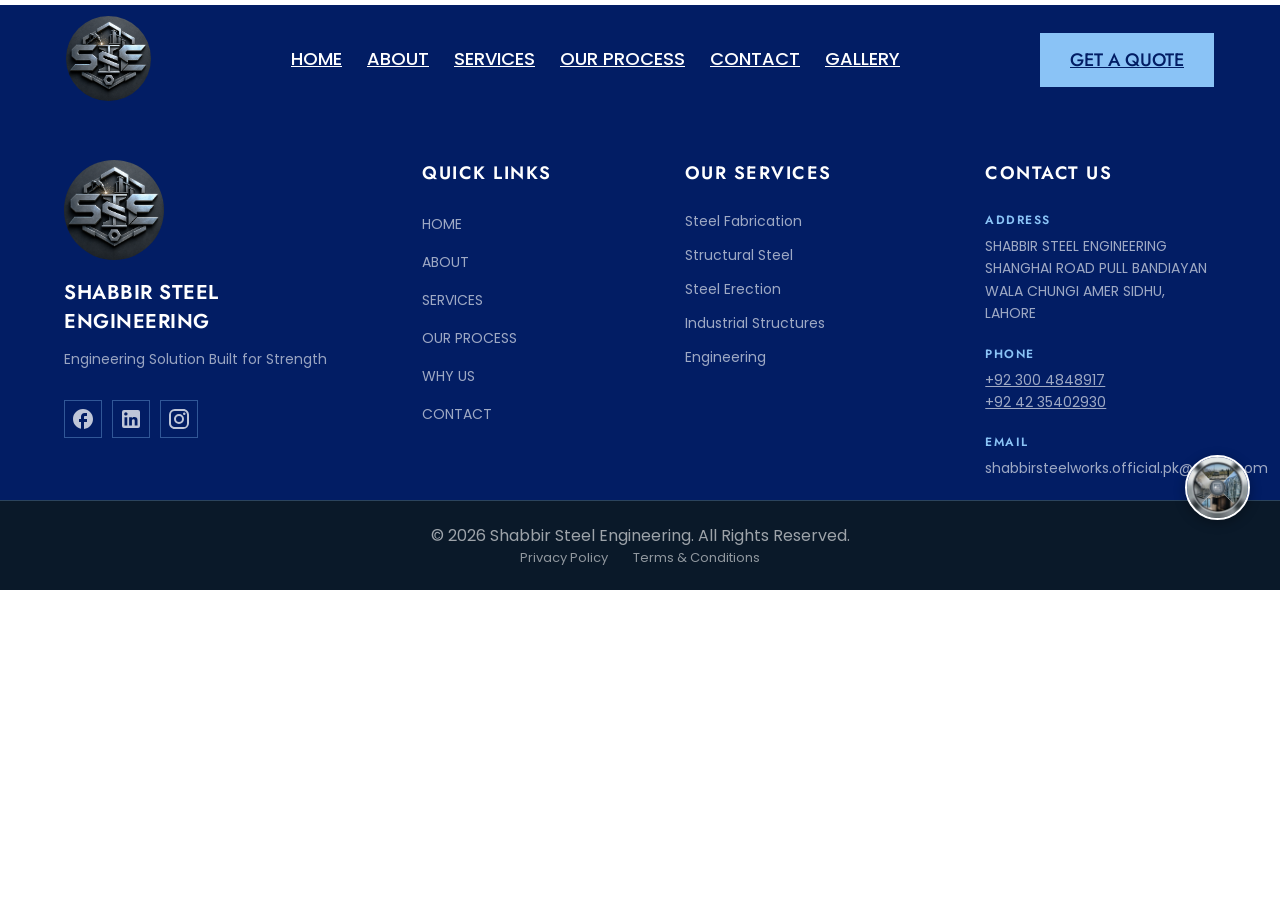
<file: index.html>
<!doctype html>
<html lang="en">

<head>
  <meta charset="UTF-8" />
  <link rel="icon" type="image/svg+xml" href="/favicon.svg" />
  <meta name="viewport" content="width=device-width, initial-scale=1.0" />
  <meta name="description"
    content="Shabbir Steel Engineering provides steel fabrication, structural steel, steel erection and industrial engineering solutions in Lahore, Pakistan." />
  <title>Shabbir Steel Engineering | Steel Fabrication & Engineering</title>
  <script type="module" crossorigin src="/assets/index-C4pD46Re.js"></script>
  <link rel="stylesheet" crossorigin href="/assets/index-C4RSxmu1.css">
</head>

<body>
  <div id="root"></div>
</body>

</html>
</file>
<file: assets/index-C4RSxmu1.css>
@import "https://fonts.googleapis.com/css2?family=Jost:ital,wght@0,100..900;1,100..900&family=Martel+Sans:wght@200;300;400;600;700;800;900&family=Poppins:ital,wght@0,100;0,200;0,300;0,400;0,500;0,600;0,700;0,800;0,900;1,100;1,200;1,300;1,400;1,500;1,600;1,700;1,800;1,900&display=swap";@import "https://fonts.googleapis.com/css2?family=Jost:ital,wght@0,100..900;1,100..900&family=Martel+Sans:wght@200;300;400;600;700;800;900&family=Poppins:ital,wght@0,100;0,200;0,300;0,400;0,500;0,600;0,700;0,800;0,900;1,100;1,200;1,300;1,400;1,500;1,600;1,700;1,800;1,900&display=swap";html,body{max-width:100%;overflow-x:hidden}nav{z-index:1000;background-color:#021d64;justify-content:center;align-items:center;gap:140px;width:100%;height:110px;transition:all .4s;display:flex;position:sticky;top:5px}.logo img{border-radius:50%;width:85px}.navli ul{color:#fff;gap:25px;font-family:Poppins,sans-serif;font-size:18px;font-style:normal;font-weight:500;list-style:none;display:flex}.navli ul li a{color:#fff;border-bottom:3px solid #0000;list-style:none;transition:all .3s;display:inline-block}.navli ul li a:hover{color:#8ac3f6;border-bottom-color:#8ac3f6;transform:translateY(-2px)}.quote-btn{color:#021d64;cursor:pointer;background-color:#8ac3f6;border:2px solid #8ac3f6;padding:12px 28px;font-family:jost,sans-serif;font-size:18px;font-weight:500;transition:all .3s}.quote-btn:hover{color:#fff;background-color:#0000;border-color:#8ac3f6;transform:translateY(-2px);box-shadow:0 6px 18px #8ac3f640}.hero{width:100%;height:80vh;margin-top:10px;margin-bottom:80px;position:relative}.hero img{object-fit:cover;width:100%;height:80vh;position:absolute}.hero>.box{z-index:1;background:linear-gradient(90deg,#0009 0%,#00000073 45%,#00000026 100%);width:100%;height:80vh;position:absolute}.hero-content{color:#fff;z-index:2;width:600px;position:absolute;top:50%;left:8%;transform:translateY(-50%)}.hero-label{letter-spacing:3px;color:#8ac3f6;margin-bottom:20px;font-family:Poppins,sans-serif;font-size:14px;font-weight:600;line-height:1.8}.hero-content h1{letter-spacing:-1px;margin-bottom:25px;font-family:Jost,sans-serif;font-size:64px;font-weight:700;line-height:1.05}.hero-content h1 span{color:#8ac3f6}.hero-description{color:#fffc;max-width:520px;margin-bottom:35px;font-family:Poppins,sans-serif;font-size:17px;line-height:1.7}.hero-buttons{gap:15px;display:flex}.hero-buttons a{justify-content:center;align-items:center;gap:20px;padding:15px 28px;font-family:Poppins,sans-serif;font-size:16px;font-weight:600;text-decoration:none;transition:all .3s;display:flex}.hero-buttons a>span{align-items:center;display:inline-flex}.hero-projects{color:#021d64;background:#8ac3f6}.hero-contact{color:#fff;border:1px solid #fff}.hero-projects:hover{background:#fff}.hero-contact:hover{color:#021d64;background:#fff}.floating-gallery{z-index:999;border:2px solid #fff;border-radius:50%;width:65px;height:65px;display:block;position:fixed;bottom:380px;right:30px;overflow:hidden;box-shadow:0 3px 12px #0000004d}.floating-gallery img{object-fit:cover;width:100%;height:100%}footer{color:#fff;background-color:#021d64;width:100%;padding-top:50px;font-family:poppins,sans-serif}.footer{grid-template-columns:1.5fr 1fr 1.2fr 1.2fr;gap:70px;width:90%;max-width:1400px;margin:auto;display:grid}.c{min-width:0}.c h2{letter-spacing:1.5px;color:#fff;margin-bottom:25px;font-family:Jost,sans-serif;font-size:18px;font-weight:600}.c1 .logo{margin-bottom:18px}.c1 .logo img{width:100px;height:auto;display:block}.c1 h2{letter-spacing:.5px;color:#fff;margin-bottom:12px;font-family:Jost,sans-serif;font-size:20px;font-weight:600}.c1>p{color:#fff9;max-width:280px;margin-bottom:28px;font-family:Poppins,sans-serif;font-size:14px;line-height:1.7}.socials{gap:10px;display:flex}.socials a{color:#ffffffbf;border:1px solid #8ac3f659;justify-content:center;align-items:center;width:38px;height:38px;font-family:Poppins,sans-serif;font-size:12px;font-weight:500;text-decoration:none;transition:all .3s;display:flex}.socials a:hover{color:#07111f;background:#8ac3f6;border-color:#8ac3f6;transform:translateY(-3px);box-shadow:0 6px 18px #8ac3f633}.c2 h2{letter-spacing:1.5px;color:#fff;margin-bottom:25px;font-family:Jost,sans-serif;font-size:18px;font-weight:600}.c2 ul{margin:0;padding:0;list-style:none}.c2 ul li{margin-bottom:13px}.c2 ul li a{color:#ffffff9e;font-family:Poppins,sans-serif;font-size:14px;font-weight:400;text-decoration:none;transition:all .3s;display:inline-block}.c2 ul li a:hover{color:#8ac3f6;transform:translate(6px)}.c3 h2{letter-spacing:1.5px;color:#fff;margin-bottom:25px;font-family:Jost,sans-serif;font-size:18px;font-weight:600}.c3 ul{margin:0;padding:0;list-style:none}.c3 ul li{color:#ffffff9e;cursor:default;margin-bottom:13px;font-family:Poppins,sans-serif;font-size:14px;font-weight:400;transition:all .3s}.c3 ul li:hover{color:#8ac3f6;transform:translate(6px)}.c4 h2{letter-spacing:1.5px;color:#fff;margin-bottom:25px;font-family:Jost,sans-serif;font-size:18px;font-weight:600}.c4 .contact-item{margin-bottom:20px}.c4 .contact-item h3{letter-spacing:1.5px;color:#8ac3f6;margin:0 0 6px;font-family:Jost,sans-serif;font-size:12px;font-weight:600}.c4 .contact-item p{color:#ffffff9e;margin:0;font-family:Poppins,sans-serif;font-size:14px;font-weight:400;line-height:1.6;transition:color .3s}.c4 .contact-item:hover p{color:#fff}.c4 .contact-item p>a{color:#ffffff9e;margin:0;font-family:Poppins,sans-serif;font-size:14px;font-weight:400;line-height:1.6;transition:color .3s}.c4 .contact-item:hover p>a{color:#fff}.footer-last{text-align:center;color:#fff9;background-color:#0a1929;border-top:1px solid #8ac3f640;flex-direction:column;justify-content:center;align-items:center;gap:10px;padding:22px 20px;font-family:Poppins,sans-serif;display:flex}.footer-last p{margin-bottom:-10px}.footerlast-links{background-color:#0a1929;justify-content:center;align-items:center;gap:25px;display:flex}.footerlast-links a{color:#ffffff8c;font-family:Poppins,sans-serif;font-size:13px;font-weight:400;text-decoration:none;transition:all .3s}.footerlast-links a:hover{color:#8ac3f6}.about{grid-template-columns:1fr 1fr;gap:70px;width:100%;max-width:1200px;margin:100px auto;padding:0 40px;display:grid}.ab-content{flex-direction:column;justify-content:center;display:flex}.ab-main{letter-spacing:3px;color:#5b9fd3;margin:0 0 18px;font-family:Poppins,sans-serif;font-size:18px;font-weight:600}.ab-head{color:#021d64;margin:0 0 25px;font-family:Jost,sans-serif;font-size:44px;font-weight:700;line-height:1.1}.ab-desc{color:#555;max-width:560px;margin:0 0 30px;font-family:Poppins,sans-serif;font-size:16px;font-weight:400;line-height:1.8}.ab-btn{display:flex}.ab-btn a{color:#fff;background-color:#021d64;border:2px solid #021d64;justify-content:center;align-items:center;gap:20px;padding:14px 28px;font-family:Poppins,sans-serif;font-size:14px;font-weight:600;text-decoration:none;transition:all .3s;display:flex}.ab-btn a:hover{color:#021d64;background-color:#0000;transform:translateY(-3px);box-shadow:0 8px 20px #021d6426}.ab-img{width:100%;height:470px;overflow:hidden}.ab-img video{object-fit:cover;width:100%;height:100%;transition:all .5s;display:block}.ab-img:hover img{transform:scale(1.04)}.statics{border-top:1px solid #d9e2eb;border-bottom:1px solid #d9e2eb;grid-column:1/-1;grid-template-columns:repeat(3,1fr);display:grid}.stat-item{text-align:center;box-sizing:border-box;flex-direction:column;justify-content:center;align-items:center;min-height:120px;padding:20px;display:flex}.stat-item h2{color:#021d64;margin:0 0 8px;font-family:Jost,sans-serif;font-size:32px;font-weight:700}.stat-item h4{letter-spacing:1.5px;color:#678;margin:0;font-family:Poppins,sans-serif;font-size:12px;font-weight:600}.stat-item+.stat-item{border-left:1px solid #d9e2eb}.services-hero{width:100%;min-height:450px;display:flex;position:relative}.services-hero-content{z-index:10;flex-direction:column;padding:60px;display:flex;position:relative}.services-label{color:#8ac3f6;letter-spacing:2px;margin-bottom:20px;font-family:Poppins,sans-serif;font-size:14px;font-weight:600}.services-hero-content h1{color:#fff;margin:0 0 25px;font-family:Poppins,sans-serif;font-size:52px;line-height:1.1}.services-hero-desc{color:#fffc;max-width:550px;font-family:Poppins,sans-serif;font-size:16px;line-height:1.8}.services-hero-img{object-fit:cover;width:100%;height:100%;position:absolute}.services-hero-img img{object-fit:cover;width:100%;height:100%;display:block}.services-hero-box{z-index:2;background:linear-gradient(90deg,#000000ed 0%,#00000073 45%,#0000 100%);width:100%;height:100%;position:absolute;top:0}.service-bar{border-top:1px solid #d5d5d5;align-items:center;width:90%;margin:0 auto;padding:25px 10px;display:flex}.service-no{color:#021d64;width:70px;font-size:25px;font-weight:600}.service-bar-img{cursor:pointer;width:75px;height:75px;margin-right:20px}.service-bar-img img{object-fit:cover;width:100%;height:100%;display:block}.service-bar h2{color:#021d64;cursor:pointer;flex:.9;margin:0;font-family:Poppins,sans-serif;font-size:22px;font-weight:600}.service-bar-icon{color:#021d64;cursor:pointer;font-size:40px;font-weight:bolder}.service-dropdown{opacity:0;width:90%;max-height:0;margin:0 auto;padding:0 10px 0 100px;transition:max-height 1s,opacity 1s,padding 1s;overflow:hidden}.service-dropdown.open{opacity:1;max-height:400px;padding:35px 10px 50px 100px}.service-dropdown-content{max-width:800px}.service-dropdown-content p{color:#555;margin:-30px 0 10px;font-family:Poppins,sans-serif;font-size:18px;font-weight:600;line-height:1.8}.service-dropdown-content ul{margin:0;padding-left:20px}.service-dropdown-content li{color:#333;font-family:Poppins,sans-serif;font-size:16px;line-height:2}.process{background-color:#f5f8fc;width:100%;margin-bottom:10px}.process-hero{width:100%;min-height:500px;position:relative;overflow:hidden}.p-herobg{z-index:0;width:100%;height:100%;position:absolute;top:0;left:0}.p-herobg img{opacity:.85;object-fit:cover;object-position:center;width:100%;height:100%;display:block}.pro-head{z-index:1;box-sizing:border-box;max-width:750px;padding:150px 8%;position:relative}.pro-label{letter-spacing:3px;color:#8ac3f6;margin:0 0 15px;font-family:Poppins,sans-serif;font-size:13px;font-weight:600}.pro-head h2{color:#fff;margin:0 0 20px;font-family:Jost,sans-serif;font-size:48px;font-weight:700;line-height:1.1}.pro-desc{color:#e5edf5;max-width:600px;margin:0;font-family:Poppins,sans-serif;font-size:16px;line-height:1.7}.process-steps{box-sizing:border-box;background-color:#fff;padding:90px 8%}.steps-head{max-width:750px;margin-bottom:60px}.steps-head p{letter-spacing:3px;color:#8ac3f6;margin:0 0 15px;font-family:Poppins,sans-serif;font-size:13px;font-weight:600}.steps-head h2{color:#021d64;margin:0;font-family:Jost,sans-serif;font-size:40px;font-weight:700;line-height:1.2}.steps{flex-direction:column;width:100%;display:flex}.process-step{box-sizing:border-box;border-top:1px solid #d5dee8;grid-template-columns:100px 280px 1fr;align-items:center;min-height:150px;margin-left:100px;padding:25px 0;transition:all .3s;display:grid}.process-step:last-child{border-bottom:1px solid #d5dee8}.process-step h3{color:#8ac3f6;margin:0;font-family:Jost,sans-serif;font-size:42px;font-weight:600}.process-step h2{letter-spacing:.5px;color:#021d64;margin:0;font-family:Jost,sans-serif;font-size:22px;font-weight:650}.process-step p{color:#678;max-width:500px;margin:0;font-family:Poppins,sans-serif;font-size:14px;line-height:1.7}.process-step:hover{padding-left:15px}.process-quality{box-sizing:border-box;background-color:#f5f8fc;border-top:1px solid #d9e2eb;padding:90px 8%}.quality-head{max-width:700px;margin-bottom:55px}.quality-head p:first-child{letter-spacing:3px;color:#8ac3f6;margin:0 0 15px;font-family:Poppins,sans-serif;font-size:13px;font-weight:600}.quality-head h2{color:#021d64;margin:0 0 18px;font-family:Jost,sans-serif;font-size:40px;font-weight:700;line-height:1.2}.quality-head p:last-child{color:#678;max-width:600px;margin:0;font-family:Poppins,sans-serif;font-size:15px;line-height:1.7}.quality-items{border-top:1px solid #d5dee8;border-bottom:1px solid #d5dee8;grid-template-columns:repeat(3,1fr);display:grid}.quality-item{box-sizing:border-box;border-right:1px solid #d5dee8;flex-direction:column;justify-content:center;min-height:170px;padding:30px;display:flex}.quality-item:last-child{border-right:none}.quality-item h3{letter-spacing:1px;color:#021d64;margin:0 0 12px;font-family:Jost,sans-serif;font-size:22px;font-weight:700}.quality-item p{color:#678;max-width:280px;margin:0;font-family:Poppins,sans-serif;font-size:14px;line-height:1.7}.process-cta{box-sizing:border-box;text-align:center;background-color:#021d64;margin-bottom:20px;padding:100px 8%}.cta-content{max-width:700px;margin:0 auto}.cta-content p:first-child{letter-spacing:3px;color:#8ac3f6;margin:0 0 15px;font-family:Poppins,sans-serif;font-size:13px;font-weight:600}.cta-content h2{color:#fff;margin:0 0 20px;font-family:Jost,sans-serif;font-size:42px;font-weight:700;line-height:1.2}.cta-content p:nth-of-type(2){color:#ffffffb3;max-width:600px;margin:0 auto 30px;font-family:Poppins,sans-serif;font-size:15px;line-height:1.7}.cta-content a{letter-spacing:1px;color:#021d64;background-color:#8ac3f6;justify-content:center;align-items:center;gap:15px;padding:13px 28px;font-family:Poppins,sans-serif;font-size:18px;font-weight:600;text-decoration:none;transition:all .3s;display:inline-flex}.cta-content a:hover{color:#021d64;background-color:#fff}.contact{background-color:#f5f8fc;width:100%;margin-top:40px;margin-bottom:40px}.contact-hero{box-sizing:border-box;background-color:#021d64;align-items:center;width:100%;min-height:430px;padding:100px 8%;display:flex}.contact-head{max-width:750px}.contact-label{letter-spacing:3px;color:#8ac3f6;margin:0 0 15px;font-family:Poppins,sans-serif;font-size:13px;font-weight:600}.contact-head h2{color:#fff;margin:0 0 20px;font-family:Jost,sans-serif;font-size:48px;font-weight:700;line-height:1.1}.contact-desc{color:#ffffffb8;max-width:600px;margin:0;font-family:Poppins,sans-serif;font-size:16px;line-height:1.7}.contact-main{box-sizing:border-box;grid-template-columns:1fr 1fr;gap:80px;width:100%;max-width:1200px;margin:0 auto;padding:100px 40px;display:grid}.contact-info{flex-direction:column;justify-content:center;display:flex}.info-head{max-width:550px;margin-bottom:50px}.info-head>p:first-child{letter-spacing:3px;color:#8ac3f6;margin:0 0 15px;font-family:Poppins,sans-serif;font-size:13px;font-weight:600}.info-head h2{color:#021d64;margin:0 0 20px;font-family:Jost,sans-serif;font-size:40px;font-weight:700;line-height:1.2}.info-head>p:last-child{color:#678;margin:0;font-family:Poppins,sans-serif;font-size:15px;line-height:1.7}.contact-details{border-top:1px solid #d5dee8;grid-template-columns:1fr 1fr;display:grid}.contact-detail{border-bottom:1px solid #d5dee8;padding:25px 20px 25px 0}.contact-detail:nth-child(2n){border-left:1px solid #d5dee8;padding-left:25px}.contact-detail h3{letter-spacing:1.5px;color:#021d64;margin:0 0 8px;font-family:Jost,sans-serif;font-size:13px;font-weight:700}.contact-detail p{color:#678;margin:0;font-family:Poppins,sans-serif;font-size:14px;line-height:1.7}.direct-contact{background-color:#fff;border:1px solid #d5dee8;flex-direction:column;justify-content:center;padding:45px;display:flex}.direct-contact>p{letter-spacing:3px;color:#8ac3f6;margin:0 0 15px;font-family:Poppins,sans-serif;font-size:13px;font-weight:600}.direct-contact h2{color:#021d64;margin:0 0 40px;font-family:Jost,sans-serif;font-size:34px;font-weight:700;line-height:1.2}.contact-links{flex-direction:column;display:flex}.contact-links a{letter-spacing:1px;color:#021d64;border-top:1px solid #d5dee8;justify-content:space-between;align-items:center;padding:20px 0;font-family:Poppins,sans-serif;font-size:14px;font-weight:600;text-decoration:none;transition:all .3s;display:flex}.contact-links a:last-child{border-bottom:1px solid #d5dee8}.contact-links a span{color:#8ac3f6;font-size:20px;transition:transform .3s}.contact-links a:hover{color:#5b9fd3;padding-left:8px}.contact-links a:hover span{transform:translate(6px)}.contact-location{box-sizing:border-box;background-color:#fff;width:100%;padding:90px 8%}.location-head{max-width:700px;margin-bottom:45px}.location-head p{letter-spacing:3px;color:#8ac3f6;margin:0 0 15px;font-family:Poppins,sans-serif;font-size:13px;font-weight:600}.location-head h2{color:#021d64;margin:0;font-family:Jost,sans-serif;font-size:40px;font-weight:700}.location-map{background-color:#e9eff5;border:1px solid #d5dee8;width:100%;height:400px}.location-map iframe{width:100%;height:100%;display:block}.contact-cta{box-sizing:border-box;text-align:center;background-color:#021d64;width:100%;margin-bottom:-20px;padding:100px 8%}.contact-cta .cta-content{max-width:700px;margin:0 auto}.contact-cta .cta-content p:first-child{letter-spacing:3px;color:#8ac3f6;margin:0 0 15px;font-family:Poppins,sans-serif;font-size:13px;font-weight:600}.contact-cta .cta-content h2{color:#fff;margin:0 0 20px;font-family:Jost,sans-serif;font-size:42px;font-weight:700;line-height:1.2}.contact-cta .cta-content p:nth-of-type(2){color:#ffffffb3;max-width:600px;margin:0 auto 30px;font-family:Poppins,sans-serif;font-size:15px;line-height:1.7}.contact-cta .cta-content a{color:#021d64;letter-spacing:1px;background-color:#8ac3f6;align-items:center;gap:20px;padding:14px 28px;font-family:Poppins,sans-serif;font-size:16px;font-weight:600;text-decoration:none;transition:all .3s;display:inline-flex}.cta-content a>span{align-items:center;display:inline-flex}.contact-cta .cta-content a:hover{color:#021d64;background-color:#fff;transform:translateY(-3px)}.whyus-hero{align-items:center;width:100%;min-height:650px;display:flex;position:relative;overflow:hidden}.whyus-hero-content{z-index:10;width:55%;padding:80px 60px;position:relative}.whyus-label{color:#8ac3f6;letter-spacing:2px;margin:0 0 25px;font-family:Poppins,sans-serif;font-size:14px;font-weight:600}.whyus-hero-content h1{color:#fff;margin:0 0 30px;font-family:Poppins,sans-serif;font-size:58px;font-weight:700;line-height:1.08}.whyus-hero-desc{color:#ffffffd1;max-width:520px;margin:0;font-family:Poppins,sans-serif;font-size:17px;line-height:1.8}.whyus-hero-img{z-index:1;width:100%;height:100%;position:absolute;inset:0}.whyus-hero-img img{object-fit:cover;object-position:center;width:100%;height:100%}.whyus-hero-overlay{z-index:2;background:linear-gradient(90deg,#000000c7 0%,#00000094 38%,#00000040 70%,#0000001f 100%);width:100%;height:100%;position:absolute;inset:0}.sse-standard{grid-template-columns:35% 65%;gap:60px;width:90%;margin:0 auto;padding:100px 0;display:grid}.standard-heading{margin-top:100px;padding-right:30px}.standard-label{color:#2a7ac0;letter-spacing:2px;margin:0 0 20px;font-family:Poppins,sans-serif;font-size:13px;font-weight:600}.standard-heading h2{color:#021d64;margin:0 0 25px;font-family:Poppins,sans-serif;font-size:52px;font-weight:700;line-height:1.05}.standard-desc{color:#666;max-width:400px;margin:0;font-family:Poppins,sans-serif;font-size:16px;line-height:1.8}.standard-grid{grid-template-columns:repeat(2,1fr);gap:0;display:grid}.standard-item{border-top:1px solid #dcdcdc;border-left:1px solid #dcdcdc;min-height:220px;padding:30px;transition:all .3s}.standard-item:nth-child(2),.standard-item:nth-child(4),.standard-item:nth-child(6){border-right:1px solid #dcdcdc}.standard-item:nth-child(5),.standard-item:nth-child(6){border-bottom:1px solid #dcdcdc}.standard-no{color:#2a7ac0;margin-bottom:35px;font-family:Poppins,sans-serif;font-size:14px;font-weight:600;display:block}.standard-item h3{color:#021d64;margin:0 0 15px;font-family:Poppins,sans-serif;font-size:21px;font-weight:600}.standard-item p{color:#666;max-width:300px;margin:0;font-family:Poppins,sans-serif;font-size:14px;line-height:1.7}.standard-item:hover{background:#f5f6f7;transform:translateY(-3px)}.craftsmanship{grid-template-columns:55% 45%;width:90%;min-height:600px;margin:0 auto 20px;display:grid;overflow:hidden}.craftsmanship-img{width:100%;height:600px;overflow:hidden}.craftsmanship-img img{object-fit:cover;object-position:center;border-radius:35px;width:100%;height:100%;transition:transform .6s;display:block}.craftsmanship-content{background:#021d64;flex-direction:column;justify-content:center;min-height:600px;padding:70px 60px;display:flex}.craftsmanship-label{color:#8ac3f6;letter-spacing:2px;margin:0 0 35px;font-family:Poppins,sans-serif;font-size:13px;font-weight:600}.craftsmanship-content h2{color:#fff;margin:0 0 35px;font-family:Poppins,sans-serif;font-size:42px;font-weight:700;line-height:1.1}.craftsmanship-content h2:last-child{margin-bottom:0}.craftsmanship:hover .craftsmanship-img img{transform:scale(1.03)}.gallery-hero{flex-direction:column;width:100%;min-height:650px;display:flex;position:relative;overflow:hidden}.gallery-hero-content{z-index:10;width:55%;padding:80px 60px;position:relative}.gallery-label{color:#8ac3f6;letter-spacing:2px;letter-spacing:2px;margin:0 0 25px;font-family:jost,sans-serif;font-size:35px;font-weight:600}.gallery-hero-content h1{color:#fff;margin:0 0 30px;font-family:jost,sans-serif;font-size:64px;font-weight:700;line-height:1.08}.gallery-hero-content span{color:#8ac3f6}.gallery-hero-desc{color:#ffffffd1;max-width:520px;margin:0;font-family:Poppins,sans-serif;font-size:18px;line-height:1.8}.gallery-carousel{perspective:1000px;justify-content:center;align-items:center;width:calc(100% - 160px);height:400px;margin-bottom:0;margin-left:80px;margin-right:80px;display:flex;position:relative;top:20px;overflow:hidden}.gallery-carousel-item{border-radius:12px;width:600px;height:350px;transition:transform .6s,opacity .6s;position:absolute;overflow:hidden}.gallery-carousel-item img{object-fit:cover;width:100%;height:100%}.gallery-carousel-item.active{z-index:3;opacity:1;transform:translate(0)scale(1)}.gallery-carousel-item.prev{z-index:2;opacity:.7;transform:translate(-75%)scale(.75)}.gallery-carousel-item.next{z-index:2;opacity:.7;transform:translate(75%)scale(.75)}.gallery-carousel-item:not(.active):not(.prev):not(.next){opacity:0;z-index:1}.carousel-arrow{z-index:100;color:#fff;cursor:pointer;background:#021d64d9;border:1px solid #8ac3f680;border-radius:4px;justify-content:center;align-items:center;width:55px;height:55px;font-size:24px;transition:all .3s;display:flex;position:absolute;top:50%;transform:translateY(-50%)}.carousel-arrow.left{left:20px}.carousel-arrow.right{right:20px}.carousel-arrow:hover{color:#021d64;background:#8ac3f6;border-color:#8ac3f6}.gallery-hero-box{z-index:20;width:calc(100% - 290px);height:60%;margin:0 145px;position:absolute;top:40px}.gallery-buttons{z-index:10;gap:20px;padding-left:60px;display:flex}.gallery-buttons a{justify-content:center;align-items:center;gap:20px;padding:15px 28px;font-family:Poppins,sans-serif;font-size:16px;font-weight:600;text-decoration:none;transition:all .3s;display:flex}.gallery-buttons a span{align-items:center;display:inline-flex}.gallery-explore-work{color:#021d64;background:#8ac3f6}.gallery-explore-work:hover{color:#021d64;background:#fff}.gallery-get-quote{color:#fff;border:1px solid #fff}.gallery-get-quote:hover{color:#021d64;background:#fff}.our-collection{flex-direction:column;justify-content:center;align-items:center;width:100%;display:flex;position:relative;top:0}.our-collection-label{color:#8ac3f6;letter-spacing:2px;margin-bottom:18px;font-family:jost,sans-serif;font-size:25px;font-weight:600}.our-collection-desc{color:#021d64;text-transform:capitalize;word-spacing:10px;margin-bottom:20px;font-family:Poppins,sans-serif;font-size:30px;font-weight:700;line-height:1.2}.gallery-data{width:100%;padding:40px 60px 80px}.gallery-grid{grid-template-rows:repeat(3,300px);grid-template-columns:1.5fr 1.5fr;gap:30px;padding:0 60px;display:grid}.category-card{background:#021d64;border-radius:10px;align-items:flex-end;text-decoration:none;display:flex;position:relative;overflow:hidden}.category-image{transition:transform .5s;position:absolute;inset:0}.category-image img{object-fit:cover;object-position:center;width:100%;height:100%}.category-card:hover .category-image{transform:scale(1.08)}.category-info{z-index:2;background:linear-gradient(#0000,#000000d9);width:100%;padding:30px;position:relative}.category-info h3{color:#fff;margin:0 0 12px;font-family:Poppins,sans-serif;font-size:28px;font-weight:600}.category-info p{color:#8ac3f6;align-items:center;gap:12px;margin:0;font-family:Poppins,sans-serif;font-size:18px;display:flex}.category-info span{align-items:center;display:flex}.category-info span svg{width:22px;height:22px}@media (width<=1024px){nav{gap:60px;padding:0 25px}.navli ul{gap:18px;font-size:16px}.hero-content{width:480px}.hero-content h1{font-size:48px}}@media (width<=860px){nav{flex-wrap:wrap;grid-template-columns:auto 1fr auto;gap:16px;padding:16px 20px;display:grid}.logo img{width:90px}.navli{width:100%}.navli ul{flex-wrap:wrap;justify-content:center;gap:14px;font-size:14px}.navquote{order:3;justify-content:center;width:100%;display:flex}.quote-btn{padding:10px 22px;font-size:15px}.hero,.hero img,.hero>.box{height:90vh}.hero-content{width:90%;left:5%}.hero-content h1{font-size:38px}.hero-description{max-width:100%;font-size:15px}}@media (width<=600px){nav{grid-template-rows:repeat(3,auto);height:160px;margin-bottom:120px;padding:10px 12px;display:grid}.logo{grid-row:1;justify-self:center;margin-top:15px}.logo img{width:75px}.navli{grid-row:2;justify-self:center;width:100%}.navli ul{gap:10px;margin:auto;font-size:12px}.navli ul li:last-child{visibility:hidden}.navquote{grid-area:3/1/auto/3;margin-top:5px}.quote-btn{padding:9px 18px;font-size:13px}.hero{height:95vh;margin-top:0;margin-bottom:80px}.hero img,.hero>.box{height:95vh}.hero-content{width:90%;top:55%;left:5%}.hero-content h1{letter-spacing:-.5px;font-size:30px}.hero-label{letter-spacing:2px;font-size:12px}.hero-description{margin-bottom:24px;font-size:14px;line-height:1.6}.hero-buttons{flex-direction:column;gap:12px}.hero-buttons a{text-align:center;padding:14px 20px}}@media (width<=380px){.nav{grid-template-rows:3px;display:grid}.logo{grid-row:1}.navli ul{grid-row:2;gap:7px}.navli ul li a{font-size:11px}.hero-content h1{font-size:26px}.hero-label{letter-spacing:1px;font-size:9px}.hero-description{font-size:12px}}@media (width<=1024px){.footer{grid-template-columns:1fr 1fr;gap:40px}}@media (width<=860px){.footer{gap:36px}.c1>p{max-width:100%}.footer-last{padding:20px 16px}.footerlast-links{gap:18px}}@media (width<=600px){.footer{text-align:left;grid-template-columns:1fr;gap:34px;width:85%}.c1 .socials{justify-content:flex-start}.footer-last{font-size:13px}.footerlast-links{flex-direction:column;gap:10px}}@media (width<=380px){.c1 .logo img{width:80px}.c h2{font-size:16px}}@media (width<=1024px){.about{gap:40px;padding:0 25px}.ab-head{font-size:36px}.ab-img{height:400px}.stat-item h2{font-size:28px}}@media (width<=860px){.about{grid-template-columns:1fr;gap:35px;margin:70px auto}.ab-content{order:1}.ab-img{order:2;width:100%;height:350px}.ab-head{font-size:30px}.ab-desc{max-width:100%;font-size:15px}.statics{order:3}.stat-item{min-height:100px;padding:16px}.stat-item h2{font-size:24px}.stat-item h4{letter-spacing:1px;font-size:11px}}@media (width<=600px){.about{margin:50px auto;padding:0 20px}.ab-main{letter-spacing:2px;font-size:14px}.ab-head{font-size:26px}.ab-desc{font-size:14px}.ab-img{width:100%;height:260px}.ab-btn a{padding:12px 22px;font-size:13px}.statics{border-top:none;grid-template-columns:1fr}.stat-item{border-top:1px solid #d9e2eb;min-height:90px}.stat-item+.stat-item{border-left:none}.statics .stat-item:last-child{border-bottom:1px solid #d9e2eb}}@media (width<=380px){.ab-head{font-size:22px}.ab-img{height:220px}.stat-item h2{font-size:22px}.stat-item h4{letter-spacing:.8px;font-size:10px}}@media (width<=1024px){.pro-head{padding:110px 6%}.pro-head h2{font-size:38px}.process-steps,.process-quality,.process-cta{padding-left:6%;padding-right:6%}.steps-head h2,.quality-head h2{font-size:32px}.process-step{grid-template-columns:80px 220px 1fr;margin-left:40px}.process-step h3,.cta-content h2{font-size:34px}}@media (width<=860px){.process-hero{min-height:400px}.pro-head{max-width:100%;padding:90px 6%}.pro-head h2{font-size:30px}.pro-desc{font-size:15px}.process-steps{padding:60px 6%}.process-step{grid-template-rows:auto auto;grid-template-columns:60px 1fr;row-gap:8px;margin-left:0;padding:20px 0}.process-step h3{grid-row:1/3;font-size:28px}.process-step h2{font-size:18px}.process-step p{grid-column:2;max-width:100%}.process-step:hover{padding-left:0}.quality-items{grid-template-columns:1fr}.quality-item{border-bottom:1px solid #d5dee8;border-right:none;min-height:auto;padding:24px 0}.quality-item:last-child{border-bottom:none}.process-quality{padding:60px 6%}.quality-head h2{font-size:28px}.process-cta{padding:70px 6%}.cta-content h2{font-size:28px}}@media (width<=600px){.process-hero{min-height:320px}.pro-head{padding:60px 6%}.pro-label{letter-spacing:2px;font-size:12px}.pro-head h2{font-size:26px}.pro-desc{max-width:100%;font-size:14px}.steps-head h2{font-size:24px}.process-step h3{font-size:22px}.process-step h2{letter-spacing:.3px;font-size:16px}.process-step p{font-size:13px}.quality-item h3{font-size:18px}.quality-item p{max-width:100%;font-size:13px}.cta-content h2{font-size:24px}.cta-content p:nth-of-type(2){font-size:14px}.cta-content a{padding:12px 22px;font-size:12px}}@media (width<=380px){.pro-head h2{font-size:22px}.process-step h3{font-size:20px}.process-step h2{font-size:14px}.quality-item h3{font-size:16px}}@media (width<=1024px){.services-hero-content{padding:50px 40px}.services-hero-content h1{font-size:42px}.service-bar{padding:22px 10px}.service-no{width:55px;font-size:22px}.service-bar-img{width:60px;height:60px;margin-right:16px}.service-bar h2{font-size:19px}.service-dropdown{padding-left:80px}.service-dropdown.open{padding:30px 10px 40px 80px}}@media (width<=860px){.services-hero{min-height:380px}.services-hero-content{padding:40px 30px}.services-hero-content h1{font-size:34px}.services-hero-desc{max-width:100%;font-size:15px}.service-bar{width:94%;padding:18px 8px}.service-no{width:40px;font-size:18px}.service-bar-img{width:50px;height:50px;margin-right:12px}.service-bar h2{flex:1;font-size:16px}.service-bar-icon{font-size:30px}.service-dropdown{width:94%;padding-left:40px}.service-dropdown.open{max-height:500px;padding:25px 10px 35px 40px}.service-dropdown-content p{margin:-15px 0 10px;font-size:15px}.service-dropdown-content li{font-size:14px}}@media (width<=600px){.services-hero{min-height:320px}.services-hero-content{padding:30px 20px}.services-label{letter-spacing:1.5px;font-size:12px}.services-hero-content h1{font-size:26px}.services-hero-desc{font-size:14px;line-height:1.6}.service-bar{flex-wrap:nowrap;width:96%;padding:16px 6px}.service-no{width:30px;font-size:15px}.service-bar-img{width:40px;height:40px;margin-right:10px}.service-bar h2{letter-spacing:.2px;font-size:13px}.service-bar-icon{font-size:24px}.service-dropdown{width:96%;padding-left:20px}.service-dropdown.open{padding:20px 8px 30px 20px}.service-dropdown-content p{margin:-10px 0 8px;font-size:14px}.service-dropdown-content li{font-size:13px;line-height:1.8}}@media (width<=380px){.services-hero-content h1{font-size:22px}.service-bar h2{font-size:12px}.service-no{width:26px;font-size:13px}.service-bar-img{width:34px;height:34px}}@media (width<=1024px){.contact-hero{min-height:360px;padding:80px 6%}.contact-head h2{font-size:38px}.contact-main{gap:50px;padding:80px 6%}.info-head h2{font-size:32px}.direct-contact{padding:35px}.direct-contact h2{font-size:28px}.contact-location{padding:70px 6%}.location-head h2{font-size:32px}.contact-cta{padding:80px 6%}.contact-cta .cta-content h2{font-size:34px}}@media (width<=860px){.contact-hero{min-height:300px;padding:60px 6%}.contact-head h2{font-size:30px}.contact-desc{max-width:100%;font-size:15px}.contact-main{grid-template-rows:repeat(2,1fr);grid-template-columns:1fr;gap:60px;padding:60px 6%}.direct-contact{grid-row:1}.contact-info{justify-content:flex-start}.info-head{max-width:100%;margin-bottom:35px}.direct-contact{padding:30px}.direct-contact h2{margin-bottom:28px;font-size:26px}.contact-location{padding:50px 6%}.location-head h2{font-size:28px}.location-map{height:320px}.contact-cta{padding:70px 6%}.contact-cta .cta-content h2{font-size:28px}}@media (width<=600px){.contact-hero{min-height:260px;padding:50px 6%}.contact-label{letter-spacing:2px;font-size:12px}.contact-head h2{font-size:26px}.contact-desc{font-size:14px}.contact-main{gap:45px;padding:50px 6%}.info-head h2{font-size:24px}.info-head>p:last-child{font-size:14px}.contact-details{grid-template-columns:1fr}.contact-detail:nth-child(2n){border-left:none;padding-left:0}.contact-detail{padding:20px 0}.direct-contact{padding:24px}.direct-contact h2{margin-bottom:22px;font-size:22px}.contact-links a{padding:16px 0;font-size:13px}.contact-location{padding:40px 6%}.location-head h2{font-size:24px}.location-map{height:260px}.contact-cta{padding:60px 6%}.contact-cta .cta-content h2{font-size:24px}.contact-cta .cta-content p:nth-of-type(2){font-size:14px}.contact-cta .cta-content a{padding:12px 22px;font-size:12px}}@media (width<=380px){.contact-head h2{font-size:22px}.info-head h2,.direct-contact h2,.location-head h2,.contact-cta .cta-content h2{font-size:20px}}@media (width<=1024px){.whyus-hero{min-height:550px}.whyus-hero-content{width:65%;padding:60px 40px}.whyus-hero-content h1{font-size:44px}.sse-standard{grid-template-columns:100%;gap:40px}.standard-heading{padding-right:0}.standard-heading h2{font-size:40px}.craftsmanship{grid-template-columns:100%}.craftsmanship-img,.craftsmanship-img img{height:400px}.craftsmanship-content{min-height:auto;padding:50px 40px}.craftsmanship-content h2{font-size:34px}}@media (width<=860px){.whyus-hero{min-height:450px}.whyus-hero-content{width:85%;padding:50px 30px}.whyus-hero-content h1{font-size:34px}.whyus-hero-desc{max-width:100%;font-size:15px}.sse-standard{padding:70px 0}.standard-heading h2{font-size:32px}.standard-desc{max-width:100%}.standard-grid{grid-template-columns:1fr}.standard-item{min-height:auto;padding:25px;border-right:1px solid #dcdcdc!important}.standard-item:nth-child(6){border-bottom:1px solid #dcdcdc}.craftsmanship-img,.craftsmanship-img img{height:320px}.craftsmanship-content{padding:40px 30px}.craftsmanship-content h2{font-size:28px}}@media (width<=600px){.whyus-hero{min-height:400px}.whyus-hero-content{width:90%;padding:40px 20px}.whyus-label{letter-spacing:1.5px;font-size:12px}.whyus-hero-content h1{font-size:26px}.whyus-hero-desc{font-size:14px}.sse-standard{width:92%;padding:50px 0}.standard-heading h2{font-size:26px}.standard-item h3{font-size:18px}.standard-item p{max-width:100%;font-size:13px}.craftsmanship{width:92%;margin-bottom:12px}.craftsmanship-img,.craftsmanship-img img{height:240px}.craftsmanship-content{padding:30px 20px}.craftsmanship-content h2{margin:0 0 22px;font-size:22px}}@media (width<=380px){.whyus-hero-content h1,.standard-heading h2{font-size:22px}.craftsmanship-content h2{font-size:19px}}@media (width<=1024px){.gallery-hero{min-height:auto;padding-bottom:30px}.gallery-carousel{width:calc(100% - 80px);height:360px;margin:0 40px}.gallery-carousel-item{width:500px;height:300px}.carousel-arrow{width:48px;height:48px;font-size:20px}.carousel-arrow.left{left:12px}.carousel-arrow.right{right:12px}.gallery-hero-box{width:calc(100% - 140px);margin:0 70px}.our-collection-label{font-size:22px}.our-collection-desc{word-spacing:6px;font-size:26px}.gallery-data{padding:40px 40px 70px}.gallery-grid{grid-template-rows:repeat(3,260px);gap:24px;padding:0 20px}.category-info h3{font-size:24px}.category-info p{font-size:16px}}@media (width<=860px){.gallery-carousel{width:calc(100% - 60px);height:300px;margin:0 30px}.gallery-carousel-item{width:400px;height:240px}.carousel-arrow{width:42px;height:42px;font-size:18px}.gallery-hero-box{width:calc(100% - 100px);margin:0 50px}.our-collection{text-align:center;padding:0 20px}.our-collection-label{margin-bottom:12px;font-size:18px}.our-collection-desc{word-spacing:3px;font-size:22px}.gallery-data{padding:30px 24px 60px}.gallery-grid{grid-template-rows:repeat(3,240px);gap:20px;padding:0}.category-info{padding:22px}.category-info h3{margin-bottom:8px;font-size:22px}.category-info p{font-size:15px}.category-info span svg{width:20px;height:20px}}@media (width<=600px){.gallery-hero{padding-bottom:24px}.gallery-carousel{aspect-ratio:16/9;width:calc(100% - 32px);height:auto;margin:0 16px;top:12px}.gallery-carousel-item{border-radius:8px;width:68%;height:78%}.carousel-arrow{width:36px;height:36px;font-size:14px}.carousel-arrow.left{left:6px}.carousel-arrow.right{right:6px}.gallery-hero-box{width:calc(100% - 60px);margin:0 30px}.our-collection{padding:0 16px}.our-collection-label{letter-spacing:1.5px;font-size:15px}.our-collection-desc{word-spacing:2px;font-size:18px}.gallery-data{padding:20px 16px 50px}.gallery-grid{grid-template-rows:none;grid-template-columns:1fr;grid-auto-rows:230px;gap:16px}.category-info{padding:18px}.category-info h3{font-size:20px}.category-info p{gap:10px;font-size:14px}.category-info span svg{width:18px;height:18px}}@media (width<=380px){.carousel-arrow{width:32px;height:32px;font-size:12px}.our-collection-label{font-size:14px}.our-collection-desc{word-spacing:0;font-size:16px}.gallery-grid{grid-auto-rows:200px}.category-info h3{font-size:18px}.category-info p{font-size:13px}}*{box-sizing:border-box;margin:0;padding:0}.maingate-hero{width:100%;height:650px;position:relative;overflow:hidden}.hero-image{position:absolute;inset:0}.hero-image img{object-fit:contain;width:100%;height:100%}.maingate-content{width:100%;font-family:Poppins,sans-serif}.maingate-location{color:#fff;font-size:18px;position:absolute;top:22px;left:1130px}.maingate-location a{color:#fff;text-decoration:none;transition:color .3s}.maingate-location span{color:#052b4b9f;font-size:20px;font-weight:700}.maingate-label{color:#fff;z-index:2;align-items:center;gap:10px;display:flex;position:absolute;top:160px;left:110px}.GPline{background-color:#8ac3f6;width:70px;height:2px}.maingate-content h1{color:#fff;letter-spacing:-2px;z-index:2;font-family:Poppins,sans-serif;font-size:75px;font-style:italic;font-weight:800;position:absolute;top:180px;left:100px}.maingate-content h1 span{color:#8ac3f6}.maingate-desc{color:#fff;z-index:2;width:480px;font-family:Poppins,sans-serif;font-size:19px;font-weight:400;line-height:1.5;position:absolute;top:290px;left:100px}.hero-box{z-index:1;background:linear-gradient(90deg,#084a8477 0%,#205c91a6 10%,#084a8499 20%,#0b3c6da1 30%,#0b437b76 40%,#0f4b8533 50%,#195b9933 60%,#256cae1a 70%,#2d72bb00 85% 100%);width:100%;height:100%;position:absolute;top:0}.maingate-intro{flex-direction:column;align-items:center;width:80%;margin:15px auto;font-family:Poppins,sans-serif;display:flex}.maingate-intro-label{color:#8ac3f6;letter-spacing:2px;margin-bottom:15px;font-size:20px;font-weight:600}.maingate-intro>h2{color:#052b4b;margin-bottom:20px;font-size:36px;font-weight:800}.maingate-intro>h2 span{color:#8ac3f6}.maingate-intro-desc{color:#555;justify-content:center;max-width:1000px;font-size:16px;line-height:1.8;display:flex}.maingate-items{width:100%;padding:80px}.maingate-grid{grid-template-columns:repeat(3,1fr);place-items:start center;gap:25px;display:grid}.maingate-card{border-radius:10px;height:auto;transition:transform .3s,box-shadow .3s;overflow:hidden;box-shadow:0 5px 20px #00000014}.image{width:100%;height:100%;overflow:hidden}.image img{object-fit:contain;width:100%;height:100%;transition:transform .4s}.maingate-card:hover img{transform:scale(1.06)}.item-info{padding:20px}.item-info p{color:#8ac3f6;letter-spacing:2px;margin-bottom:8px;font-size:12px;font-weight:600}.item-info h3{color:#052b4b;font-family:Poppins,sans-serif;font-size:18px;font-weight:700}@media (width<=1400px){.maingate-location{left:auto;right:60px}}@media (width<=1024px){.maingate-hero{height:auto;min-height:560px;display:flex}.hero-image img{object-fit:cover;object-position:center}.maingate-content{z-index:2;box-sizing:border-box;flex-direction:column;flex:1;justify-content:center;padding:100px 40px 60px;display:flex;position:relative}.maingate-location{font-size:15px;top:24px;right:40px}.maingate-label,.maingate-content h1,.maingate-desc{position:static}.maingate-label{margin-bottom:14px;font-size:15px}.maingate-content h1{letter-spacing:-1px;margin:0 0 18px;font-size:60px;line-height:1.05}.maingate-desc{width:auto;max-width:480px;font-size:17px}.maingate-intro{text-align:center;width:85%;margin:30px auto}.maingate-intro>h2{font-size:30px}.maingate-intro-desc{text-align:center;display:block}.maingate-items{padding:60px 40px}.maingate-grid{gap:20px}}@media (width<=860px){.maingate-hero{min-height:500px}.maingate-content{padding:90px 30px 50px}.maingate-location{font-size:14px;right:30px}.maingate-content h1{font-size:50px}.maingate-desc{max-width:100%;font-size:16px}.maingate-intro-label{font-size:17px}.maingate-intro>h2{font-size:26px}.maingate-intro-desc{font-size:15px}.maingate-items{padding:50px 30px}.maingate-grid{grid-template-columns:repeat(2,1fr);gap:18px}}@media (width<=600px){.maingate-hero{min-height:300px}.maingate-content{padding:80px 20px 40px}.maingate-location{font-size:12px;top:18px;right:20px}.maingate-location span{font-size:14px}.GPline{width:40px}.maingate-label{gap:8px;font-size:12px}.maingate-content h1{letter-spacing:-.5px;font-size:38px}.maingate-desc{font-size:14px;line-height:1.6}.maingate-intro{width:90%;margin:24px auto}.maingate-intro-label{letter-spacing:1.5px;margin-bottom:10px;font-size:14px}.maingate-intro>h2{margin-bottom:14px;font-size:22px}.maingate-intro-desc{font-size:14px;line-height:1.7}.maingate-items{padding:35px 16px}.maingate-grid{grid-template-columns:1fr;gap:16px}}@media (width<=380px){.maingate-content h1{font-size:32px}.maingate-desc{font-size:13px}.maingate-intro>h2{font-size:20px}.maingate-items{padding:30px 12px}.maingate-grid{gap:14px}}
</file>
